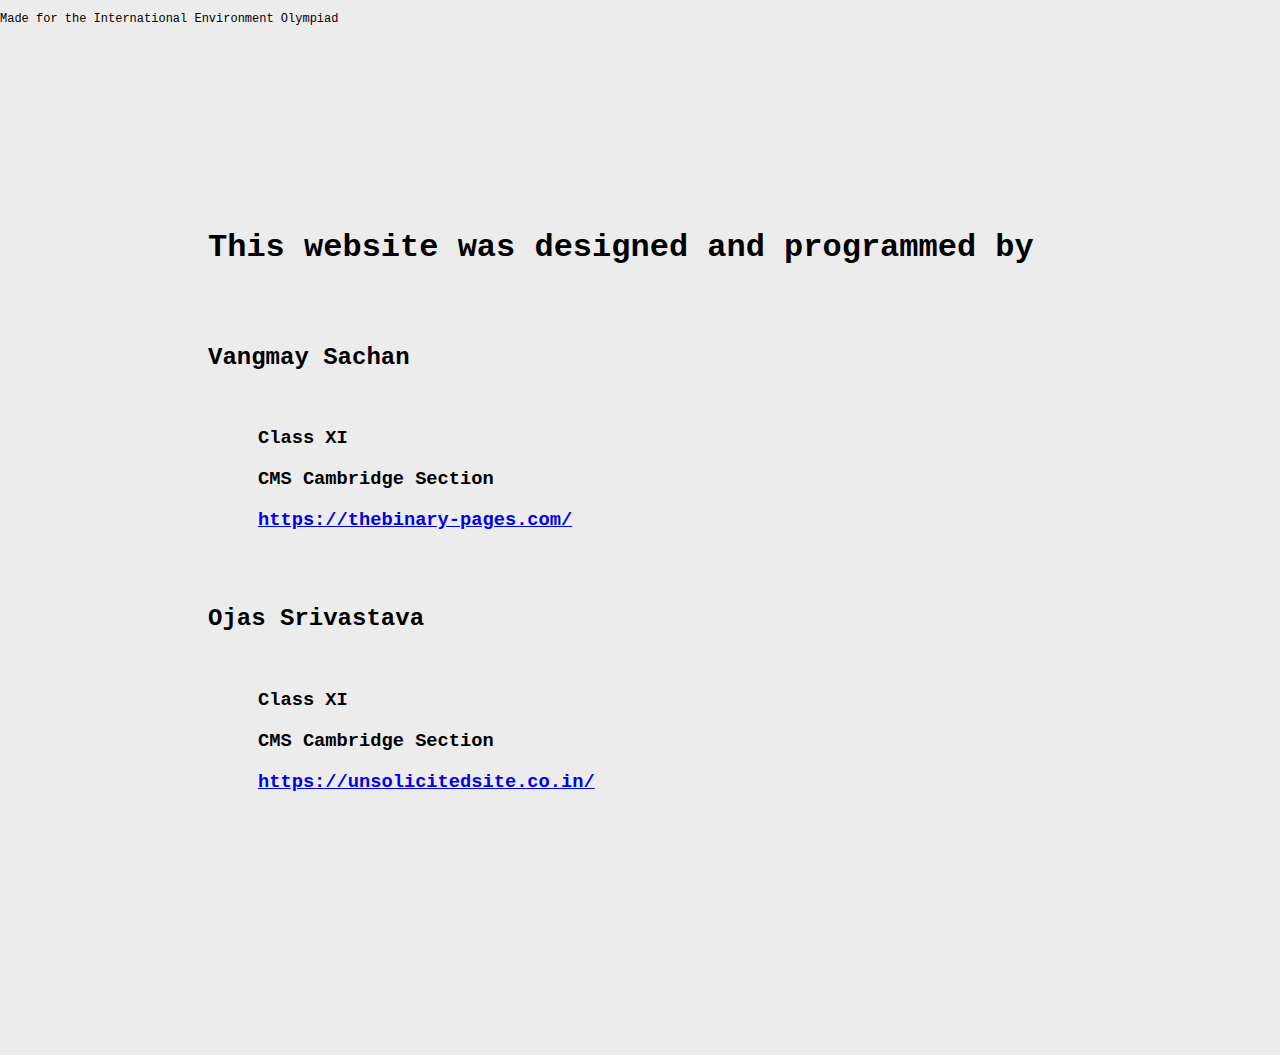
<file: Credits/index.html>
<!DOCTYPE html>
<html lang="en">
<head>
    <meta charset="UTF-8">
    <meta http-equiv="X-UA-Compatible" content="IE=edge">
    <meta name="viewport" content="width=device-width, initial-scale=1.0">
    <title>Credits</title>
    <link rel="stylesheet" href="style.css">
</head>
<body>
    <h1>This website was designed and programmed by</h1>
    <br><br>
    <h2>Vangmay Sachan</h2>
    <br>
    <h3>Class XI</h3>
    <h3>CMS Cambridge Section</h3>
    <h3><a href="https://thebinary-pages.com/">https://thebinary-pages.com/</a></h3>
    <br><br>
    <h2>Ojas Srivastava</h2>
    <br>
    <h3>Class XI</h3>
    <h3>CMS Cambridge Section</h3>
    <h3><a href="https://unsolicitedsite.co.in/">https://unsolicitedsite.co.in/</a></h3>
    <br><br>
    <p style="position: absolute; top: 0%; left: 0%;">Made for the International Environment Olympiad</p>
</body>
</html>
</file>
<file: Credits/style.css>
:root{
    margin: 0;
}

*{
    font-family: 'Courier New', Courier, monospace;
}

body{
    background-color: #ececec;
    padding: 200px 200px 200px 200px;
    overflow: hidden;
}

h3{
    margin-left: 50px;
}

p{
    font-size: 12px;
}
</file>
